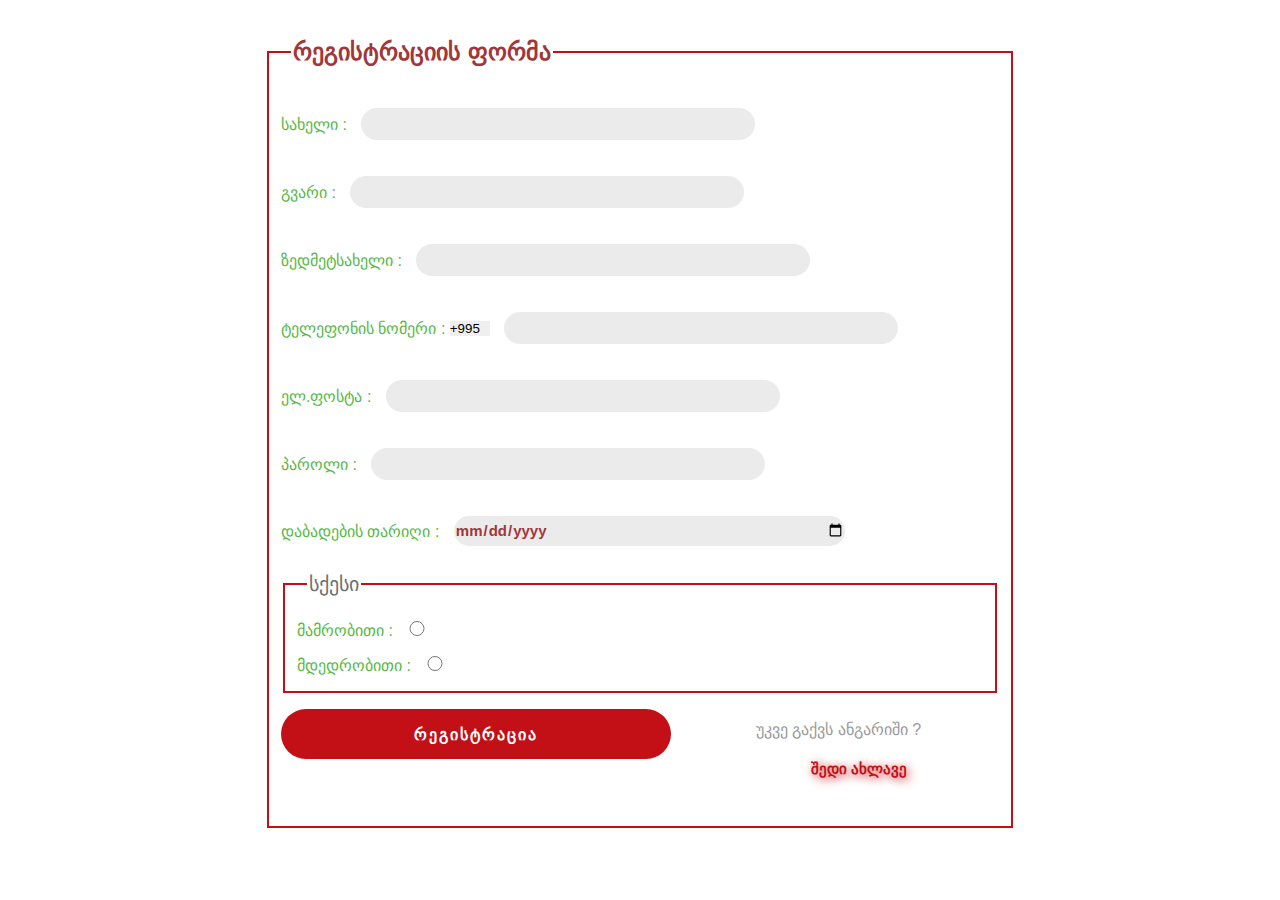
<file: index.html>
<!DOCTYPE html>
<html lang="en">

<head>
    <meta charset="UTF-8">
    <meta http-equiv="X-UA-Compatible" content="IE=edge">
    <meta name="viewport" content="width=device-width, initial-scale=1.0">
    <link rel="icon" type="image/png" href="images/web-title-icon.jpg">
    <meta name="keywords" content="HTML, CSS, Web Development, Studying, Learning, Homework, Practice, Login, Forms, Courses, sign-up, register">
    <meta name="description" content="Sign up Form Created with HTML5 and CSS3 by Nika Arudashvili">
    <meta name="author" content="Nika Arudashvili, classical">
    <link rel="stylesheet" href="css/style.css">
    <title>classical.com - რეგისტრაცია</title>
</head>
<body>
        <!-- M A I N -->
<main class="main-cont">
    <form autocomplete="off">
        <!-- HEADER -->
        <fieldset class="main-fieldset">
            <legend class="signup-form-legend">რეგისტრაციის ფორმა</legend>
        <!-- INPUT -->
            <p>
                <label for="name">სახელი :</label>
                <input type="text" name="name" id="name" required>
            </p>
            <p>
                <label for="last-name">გვარი :</label>
                <input type="text" name="last-name" id="last-name" required>
            </p>
            <p>
                <label for="user-name">ზედმეტსახელი :</label>
                <input type="text" name="user-name" id="user-name" required>
            </p>
            <p>
                <label for="number">ტელეფონის ნომერი :</label>
                <select>
                    <option value="geo-phone-code">+995</option>
                    <option value="usa-phone-code">+1</option>
                    <option value="russia-phone-code">+79</option>
                </select>
                <input type="text" name="number" id="number" maxlength="9">
            </p>
            <p>
                <label for="email">ელ.ფოსტა :</label>
                <input type="email" name="email" id="email" required>
            </p>
            <p>
                <label for="password">პაროლი :</label>
                <input type="password" name="password" id="password" required>
            </p>
            <p>
                <label for="date">დაბადების თარიღი :</label>
                <input type="date" name="date" id="date" max="2021-12-03">
            </p>
        <!-- GENDER FIELDSET -->
            <p>
            <fieldset>
                <legend class="gender-legend">სქესი</legend>
                <label for="gender-male">მამრობითი :</label>
                <input type="radio" name="gender" id="gender-male">
                <br>
                <label for="gender-female">მდედრობითი :</label>
                <input type="radio" name="gender" id="gender-female">
            </fieldset> 
            </p>
        <!-- FOOTER -->
        <button type="submit">რეგისტრაცია</button>
            <footer class="sign-up">
                <p class="have-acc">უკვე გაქვს ანგარიში ?</p>
                <h3 class="sign-in-link"><a href="sign-in.html">შედი ახლავე</a></h3>
            </footer>
        </fieldset>
    </form>
</main>
</body>
</html>
</file>
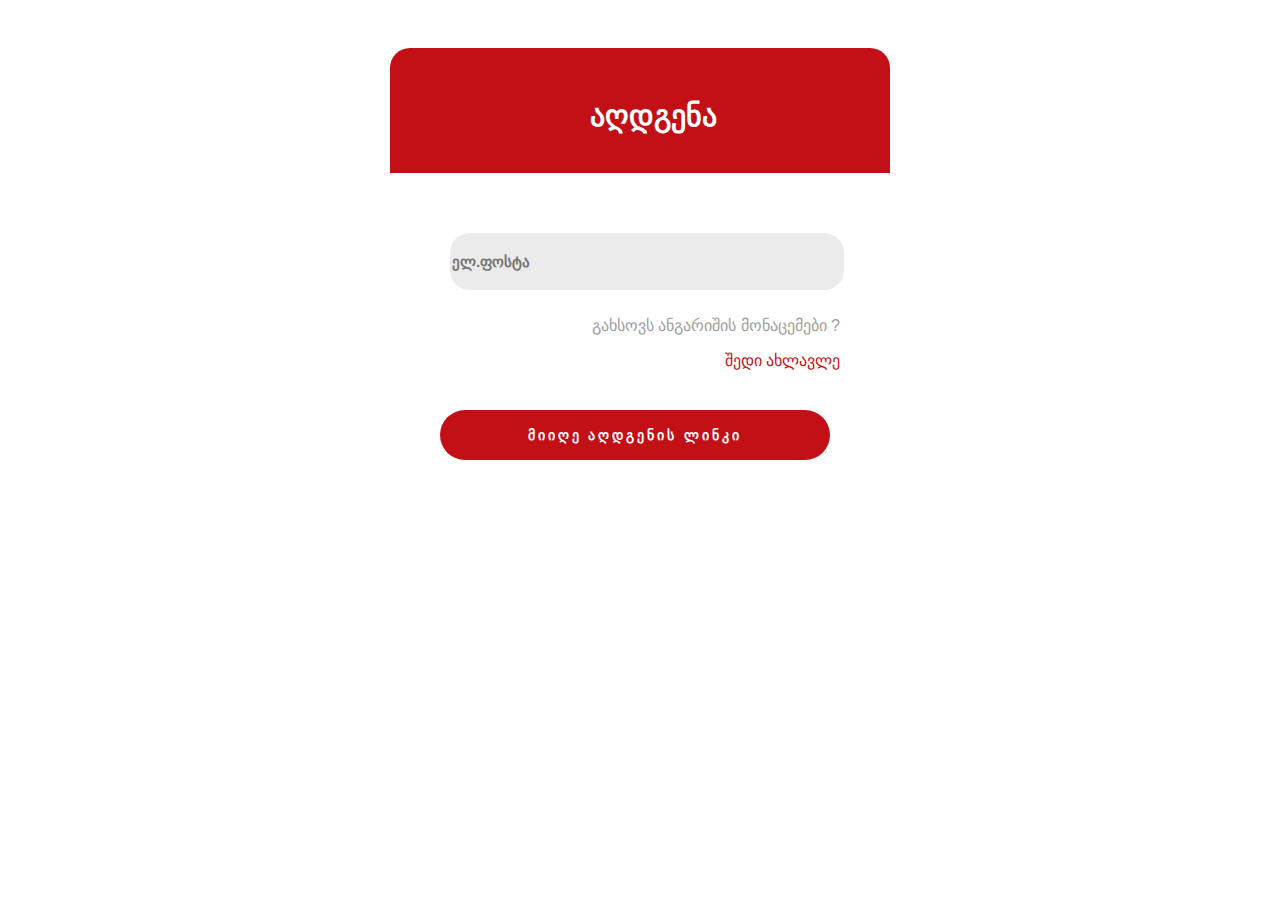
<file: recovery.html>
<!DOCTYPE html>
<html lang="en">
<head>
    <meta charset="UTF-8">
    <meta http-equiv="X-UA-Compatible" content="IE=edge">
    <meta name="viewport" content="width=device-width, initial-scale=1.0">
    <link rel="icon" type="image/png" href="images/web-title-icon">
    <meta name="keywords" content="HTML, CSS, Web Development, Studying, Learning, Homework, Practice, Login, Forms, Courses, recovery">
    <meta name="description" content="Login Form Recovery Page Created with HTML5 and CSS3 by Nika Arudashvili">
    <meta name="author" content="Nika Arudashvili, classical">
    <link rel="stylesheet" href="css/recovery-style.css">
    <title>classical.com - აღდგენა</title>
</head>
<body>
    <div class="main-cont">
        <!-- H E A D -->
        <header class="header">
            <h1 class="recovery-txt">აღდგენა</h1>
        </header>
        <!-- I N P U T -->
        <main class="input">
            <form autocomplete="off">
                <input type="email" placeholder="ელ.ფოსტა" required autocomplete="off">
                <div class="remember-txt">
                    <p>გახსოვს ანგარიშის მონაცემები ?</p>
                    <a href="sign-in.html">შედი ახლავლე</a>
                </div>
                <button type="submit">მიიღე აღდგენის ლინკი</button>
            </form>
        </main>
    </div>
</body>
</html>
</file>
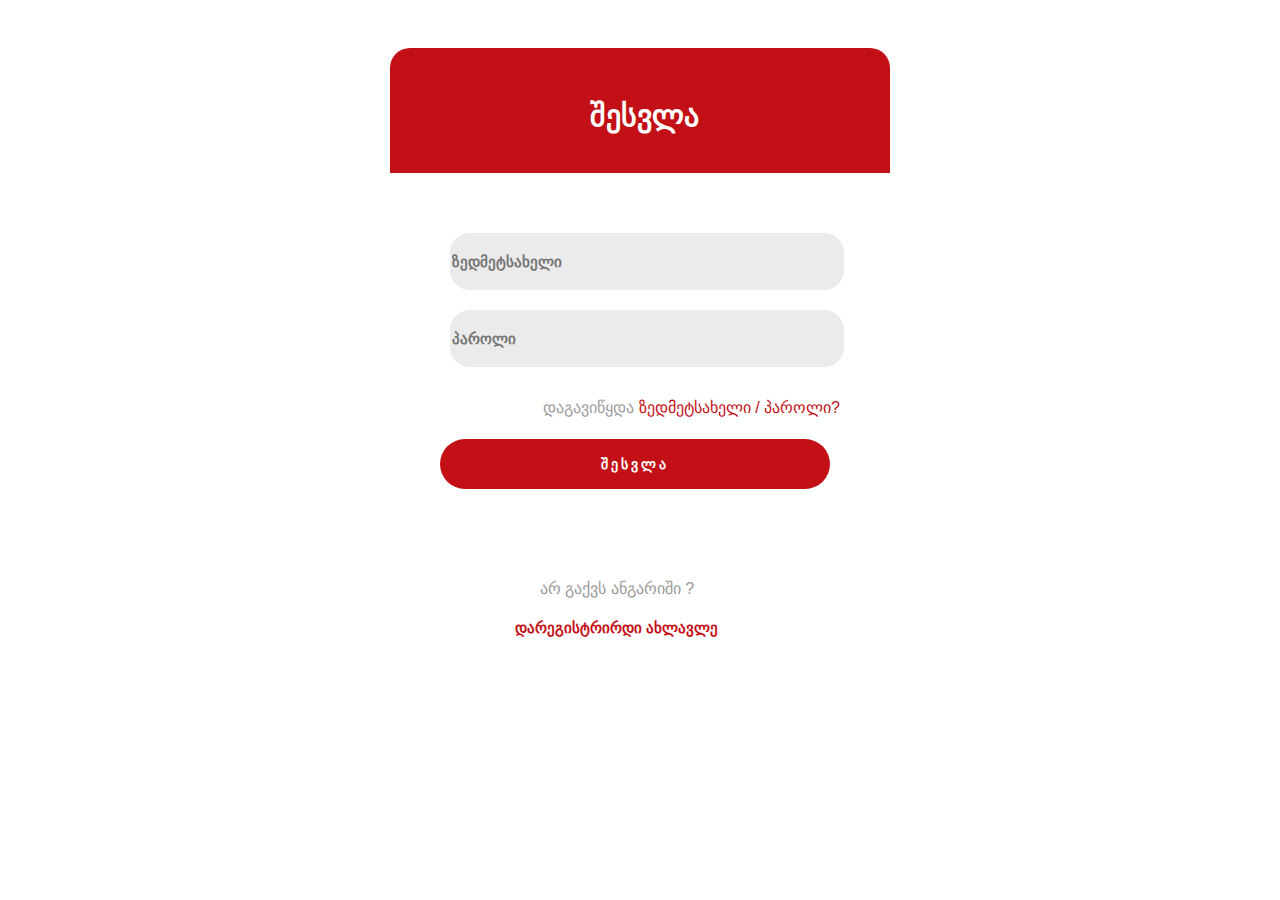
<file: sign-in.html>
<!DOCTYPE html>
<html lang="en">
<head>
    <meta charset="UTF-8">
    <meta http-equiv="X-UA-Compatible" content="IE=edge">
    <meta name="viewport" content="width=device-width, initial-scale=1.0">
    <link rel="icon" type="image/png" href="images/web-title-icon">
    <meta name="keywords" content="HTML, CSS, Web Development, Studying, Learning, Homework, Practice, Login, Forms, Courses, sign-in, login">
    <meta name="description" content="Login Form Created with HTML5 and CSS3 by Nika Arudashvili">
    <meta name="author" content="Nika Arudashvili, classical">
    <link rel="stylesheet" href="css/sign-in-style.css">
    <title>classical.com - შესვლა</title>
</head>
<body>
<div class="main-cont">
    <!-- H E A D -->
    <header class="header">
        <h1 class="sign-in-txt">შესვლა</h1>
    </header>
    <!-- I N P U T -->
    <main class="input">
        <form autocomplete="off">
            <input type="text" placeholder="ზედმეტსახელი" maxlength="35" required autocomplete="off">
            <br>
            <input type="password" placeholder="პაროლი" maxlength="25" required autocomplete="off">
            <h4 class="forgot-txt">
                დაგავიწყდა <a href="recovery.html">ზედმეტსახელი / პაროლი?</a>
            </h4>
            <button type="submit">შესვლა</button>
        </form>
    </main>
    <!-- F O O T E R -->
    <footer class="sign-up">
        <p class="dont-have-acc">არ გაქვს ანგარიში ?</p>
        <h3 class="sign-up-link">
            <a href="index.html">დარეგისტრირდი ახლავლე</a>
        </h3>
    </footer>
</div>
</body>
</html>
</file>
<file: css/style.css>
@import url("//cdn.web-fonts.ge/fonts/alk-rex-bold/css/alk-rex-bold.min.css");

* {
    font-family: "ALK Rex Bold", sans-serif;
}



/* M A I N */
.main-cont {
    width: 750px;
    height: 675px;
    margin: auto;
    position: relative;
    top: 30px;
}

main {
    width: 100%;
    height: 300px;
}

.signup-form-legend {
    color: #a0373a;
    font-size: 24px; 
    font-weight: bold;
    margin: 10px;
}

/* I N P U T */
input {
    color: #a0373a;
    font-weight: bold;
    font-size: 15px;
    border: none;
    outline: none;
    width: 390px;
    margin: 10px;
    background-color: #ebebeb;
    height: 30px;
    border-radius: 20px;
}

label {
    color: #57b846;
}

select {
    appearance: none;
    border: none;
    width: 40px;
}

fieldset {
    border: 2px solid #C30F16;
}

.main-fieldset {
    height: 770px;
}

.gender-legend {
    color: #6c706b;
    font-size: 20px;
    margin: 10px;
}

#gender-male {
    width: 20px;
    height: 15px;
}

#gender-female {
    width: 20px;
    height: 15px;
}

button {
    text-transform: uppercase;
    border: none;
    text-align: center;
    position: relative;
    width: 390px;
    height: 50px;
    padding: 15px;
    color: #ffffff;
    font-size: 16px;
    font-weight: bold;
    background-color: #C30F16;
    border-radius: 30px;
    letter-spacing: 3px;
    cursor: pointer;
    transition: 0.7s;
    letter-spacing: 2px;
}

/* F O O T E R */

footer {
    position: relative;
    top: -55px;
    left: 475px;
}

.have-acc {
    color: #999999;
    font-size: 16px;
}

.sign-in-link {
    color: #C30F16;
    text-transform: uppercase;
    font-weight: bold;
    font-size: 15px;
    position: relative;
    left: 40px;
    bottom: 10px;
    padding: 15px;
    text-shadow: 2px 2px 10px #C30F16;
    transition: 0.7s;
}

.sign-in-link a {
    text-decoration: none;
    color: #C30F16;
    transition: 0.5s;
}

/* H O V E R */
button:hover {
    background-color: #57b846; 
}

.sign-in-link:hover {
    text-shadow: 3px 3px 5px #57b846;
}

.sign-in-link a:hover {
    color: #57b846;
}
</file>
<file: css/recovery-style.css>
@import url("//cdn.web-fonts.ge/fonts/alk-rex-bold/css/alk-rex-bold.min.css");

* {
    font-family: "ALK Rex Bold", sans-serif;
}

/* C O N T A I N E R */
.main-cont {
    width: 500px;
    height: 80vh;
    margin: auto;
    position: relative;
    top: 40px;
}

/* H E A D E R */
.header {
    background-color: #C30F16;
    width: 100%;
    height: 125px;
    border-radius: 20px 20px 0 0;
}

.recovery-txt {
    text-transform: capitalize;
    color: #fff;
    font-size: 30px;
    font-weight: 900;
    position: relative;
    margin: 0;
    top: 40%;
    left: 40%;
}

/* M A I N */
main {
    width: 100%;
    height: 300px;
}

input {
    color: #57b846;
    font-weight: bold;
    font-size: 15px;
    border: none;
    outline: none;
    width: 390px;
    margin: 10px;
    background-color: #ebebeb;
    height: 55px;
    border-radius: 20px;
}

/* I N P U T */
form {
    margin-left: auto;
    margin-right: auto;
    padding: 50px;
}

.remember-txt {
    text-transform: capitalize;
    color: #9d9d9d;
    font-size: 16px;
    font-weight: 400;
    float: right;
}

.remember-txt a {
    color: #C30F16;
    text-decoration: none;
    transition: 0.5s;
    float: right;
}

button {
    text-transform: uppercase;
    border: none;
    color: #fff;
    text-align: center;
    position: relative;
    width: 390px;
    height: 50px;
    padding: 15px;
    font-size: 14px;
    font-weight: bold;
    background-color: #C30F16;
    border-radius: 30px;
    letter-spacing: 3px;
    cursor: pointer;
    transition: 0.7s;
    margin-top: 40px;
}

/* F O O T E R */
footer {
    position: relative;
    top: 150px;
    left: 150px;
}

/* H O V E R */
a:hover {
    color: #57b846;;
}

button:hover {
    background-color: #57b846;;
}
</file>
<file: css/sign-in-style.css>
@import url("//cdn.web-fonts.ge/fonts/alk-rex-bold/css/alk-rex-bold.min.css");

* {
    font-family: "ALK Rex Bold", sans-serif;
}

body {
    overflow: hidden;
}

/* C O N T A I N E R */
.main-cont {
    width: 500px;
    height: 80vh;
    margin: auto;
    position: relative;
    top: 40px;
}

/* H E A D E R */
.header {
    background-color: #C30F16;
    width: 100%;
    height: 125px;
    border-radius: 20px 20px 0 0;
}

.sign-in-txt {
    text-transform: capitalize;
    color: #fff;
    font-size: 30px;
    font-weight: 900;
    position: relative;
    margin: 0;
    top: 40%;
    left: 40%;
}

/* M A I N */
main {
    width: 100%;
    height: 300px;
}

input {
    color: #57b846;
    font-weight: bold;
    font-size: 15px;
    border: none;
    outline: none;
    width: 390px;
    margin: 10px;
    background-color: #ebebeb;
    height: 55px;
    border-radius: 20px;
}

/* I N P U T */
form {
    margin-left: auto;
    margin-right: auto;
    padding: 50px;
}

.forgot-txt {
    color: #9d9d9d;
    font-size: 16px;
    font-weight: 400;
    float: right;
}

.forgot-txt a {
    color: #C30F16;
    text-decoration: none;
    transition: 0.5s;
}

button {
    text-transform: uppercase;
    border: none;
    color: #fff;
    text-align: center;
    position: relative;
    width: 390px;
    height: 50px;
    padding: 15px;
    font-size: 14px;
    font-weight: bold;
    background-color: #C30F16;
    border-radius: 30px;
    letter-spacing: 3px;
    cursor: pointer;
    transition: 0.7s;
}

/* F O O T E R */
footer {
    position: relative;
    top: 90px;
    left: 150px;
}

.dont-have-acc {
    color: #999999;
    font-size: 16px;
}

.sign-up-link {
    text-transform: uppercase;
    font-weight: bold;
    font-size: 15px;
    position: relative;
    right: 40px;
    bottom: 10px;
    padding: 15px;
}

.sign-up-link a {
    text-decoration: none;
    color: #C30F16;
    transition: 0.5s;
}

/* H O V E R */
a:hover {
    color: #57b846;;
}

button:hover {
    background-color: #57b846;
}
</file>
